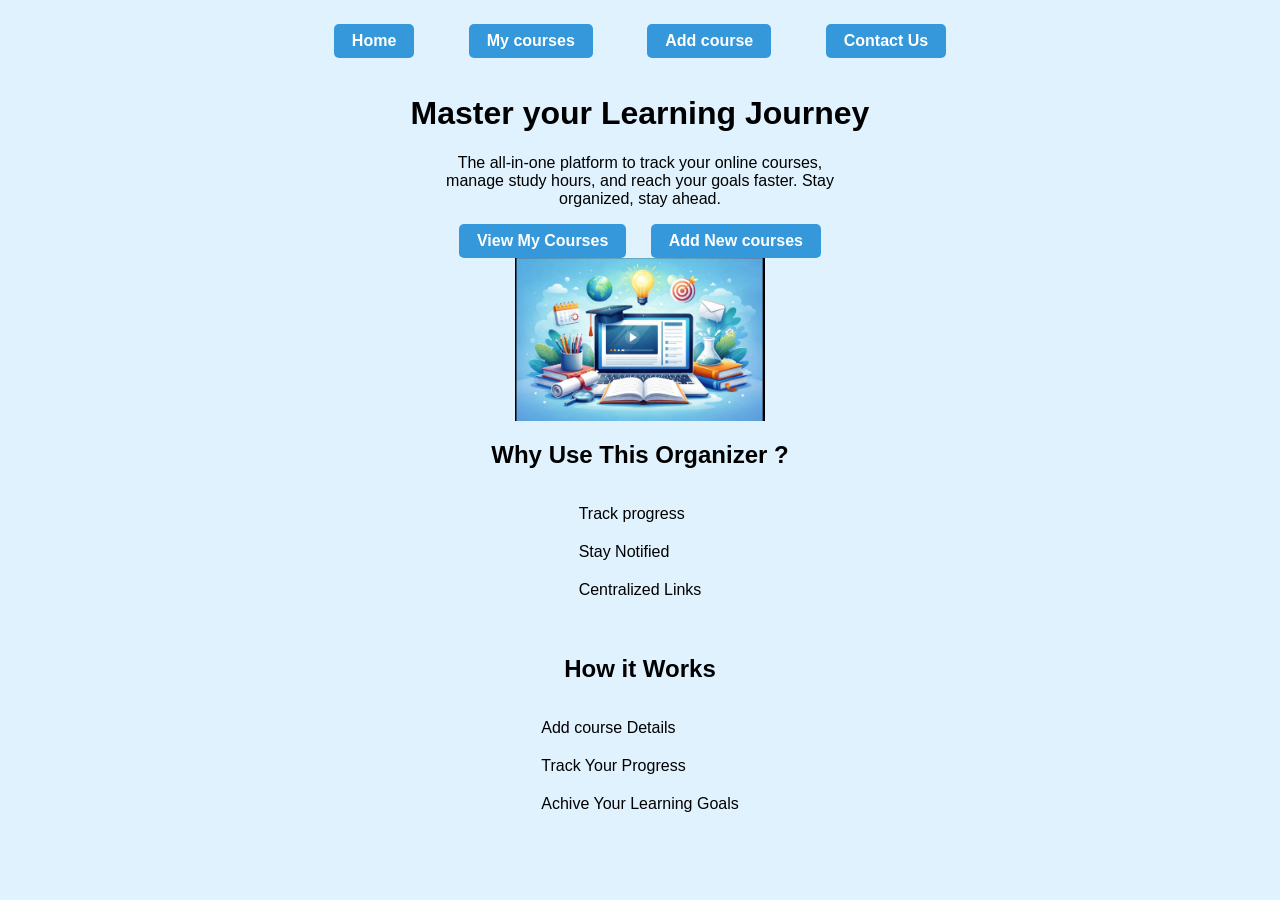
<file: index.html>
<!DOCTYPE html>
<html lang="en">

<head>
    <meta charset="UTF-8">
    <title>Master your Learning Journey</title>
    <link rel="stylesheet" href="css/master.css">
</head>

<body>
    <header>
        <nav>
            <ul>
                <li><a href="Index.html">Home</a></li>
                <li><a href="courses.html">My courses</a></li>
                <li><a href="add-courses.html">Add course</a></li>
                <li><a href="contact.html">Contact Us</a></li>
            </ul>
        </nav>
    </header>
    <main>
        <h1>Master your Learning Journey</h1>
        <p>The all-in-one platform to track your online courses,
            <br> manage study hours, and reach your goals faster. Stay<br>
            organized, stay ahead.
        </p>
        <a href="courses.html">View My Courses</a>
        <a href="add-courses.html">Add New courses</a>
        <br>
        <img src="images/WhatsApp Image 2026-04-09 at 3.34.13 PM.jpeg" Alt="Learning Journey Concept" width="400">
        <section>
            <h2>Why Use This Organizer ?</h2>
            <ul>
                <li>Track progress</li>
                <li>Stay Notified</li>
                <li>Centralized Links</li>
            </ul>
        </section>
        <section>
            <h2>How it Works</h2>
            <ol>
                <li>Add course Details</li>
                <li>Track Your Progress</li>
                <li>Achive Your Learning Goals</li>
            </ol>
        </section>
    </main>
</body>

</html>
</file>
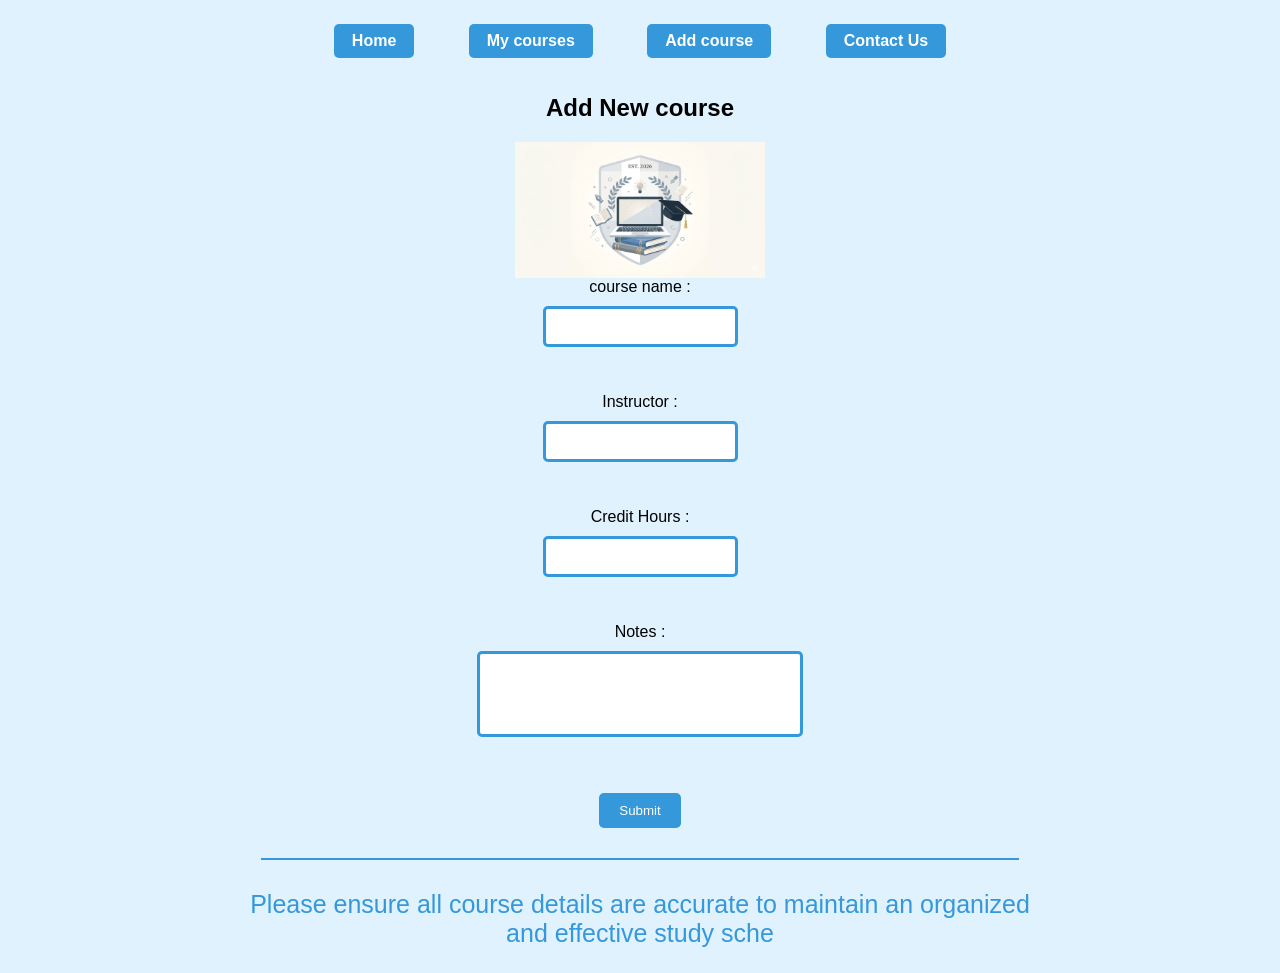
<file: add-courses.html>
<!DOCTYPE html>
<html lang="en">

<meta charset="UTF-8">
<link rel="stylesheet" href="css/master.css">
</head>

<body>
    <header>
        <nav>
            <ul>
                <li><a href="Index.html">Home</a></li>
                <li><a href="courses.html">My courses</a></li>
                <li><a href="add-courses.html">Add course</a></li>
                <li><a href="contact.html">Contact Us</a></li>
            </ul>
        </nav>
    </header>
    <main>
        <h2>Add New course </h2>
        <img src="images/WhatsApp Image 2026-04-09 at 5.21.03 PM.jpeg" alt="study illustration" width="250">
        <form>
            <label>course name : </label>
            <br>
            <input type="text" required>
            <br>
            <br>
            <label>Instructor : </label>
            <br>
            <input type="text" required>
            <br>
            <br>
            <label>Credit Hours :</label>
            <br>
            <input type="number" min="1" required>
            <br>
            <br>
            <label>Notes : </label>
            <br>
            <textarea rows="4" cols="30"></textarea>
            <br>
            <br>
            <input type="submit">
        </form>
        <footer>
            <hr>
            <p>Please ensure all course details are accurate to maintain an organized<br> and effective study sche
            </p>
        </footer>
    </main>
</body>

</html>
</file>
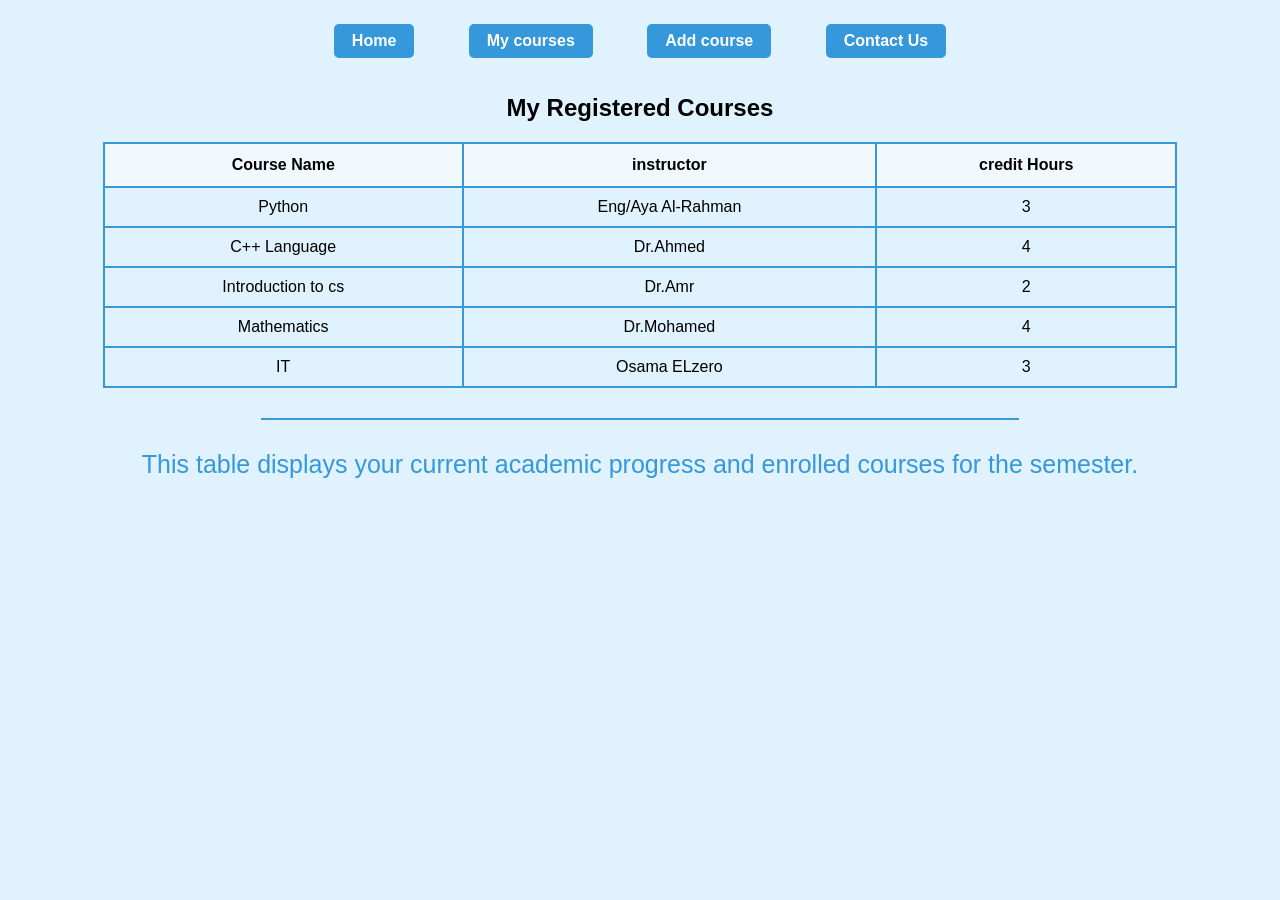
<file: courses.html>
<!DOCTYPE html>
<html lang="en">

<meta charset="UTF-8">
<link rel="stylesheet" href="css/master.css">
</head>

<body>
    <header>
        <nav>
            <ul>
                <li><a href="Index.html">Home</a></li>
                <li><a href="courses.html">My courses</a></li>
                <li><a href="add-courses.html">Add course</a></li>
                <li><a href="contact.html">Contact Us</a></li>
            </ul>
        </nav>
    </header>
    <main>
        <h2>My Registered Courses</h2>
        <table border="1" cellpadding="10px">
            <thead>
                <tr>
                    <th>Course Name </th>
                    <th>instructor</th>
                    <th>credit Hours</th>
                </tr>
            </thead>
            <tbody>
                <tr>
                    <td>Python</td>
                    <td>Eng/Aya Al-Rahman</td>
                    <td>3</td>
                </tr>
                <tr>
                    <td>C++ Language</td>
                    <td>Dr.Ahmed</td>
                    <td>4</td>
                </tr>
                <tr>
                    <td>Introduction to cs</td>
                    <td>Dr.Amr</td>
                    <td>2</td>
                </tr>
                <tr>
                    <td>Mathematics</td>
                    <td>Dr.Mohamed</td>
                    <td>4</td>
                </tr>
                <tr>
                    <td>IT</td>
                    <td>Osama ELzero</td>
                    <td>3</td>
                </tr>
            </tbody>
        </table>
        <footer>
            <hr>
            <p>This table displays your current academic progress and enrolled courses for the semester.</p>
        </footer>
    </main>
</body>

</html>
</file>
<file: css/master.css>
table {
    margin-left: auto;
    margin-right: auto;
    width: 85%;

}

table,
th,
td {
    border: 2px solid #3498db;
    border-collapse: collapse;
}

th {
    background-color: #f1f9ff;
    padding: 12px;
}

td {
    padding: 10px;
}

img {
    display: block;
    margin-left: auto;
    margin-right: auto;
    width: 250px;
}

nav ul {
    text-align: center;
    list-style-type: none;
    padding: 0;
}

nav ul li {
    display: inline;
    margin: 0 15px;
}

a {
    display: inline-block;
    text-decoration: none;
    background-color: #3498db;
    color: white;
    padding: 8px 18px;
    border-radius: 5px;
    font-weight: bold;
}

a:hover {
    background-color: #2980b9;
    transform: translateY(-3px);
    box-shadow: 0 4px 10px;
}

body {
    text-align: center;
    font-family: 'Segoe UI', Tahoma, Geneva, Verdana, sans-serif;
    background-color: #e0f2fe;
}

a {
    margin: 0 10px;
}

ul,
ol {
    display: inline-block;
    text-align: left;
    list-style: none;
    padding: 0;
}

input {
    padding: 10px;
    margin: 10px auto;
    border: 3px solid #3498db;
    border-radius: 5px;
    display: block;
}

input[type="submit"] {
    background-color: #3498db;
    color: white;
    border: none;
    padding: 10px 20px;
    cursor: pointer;

}

textarea {
    width: 300px;
    padding: 10px;
    border: 3px solid #3498db;
    border-radius: 5px;
    display: block;
    margin: 10px auto;
    font-family: inherit;
    resize: none;
}

hr {
    border: none;
    height: 2px;
    background-color: #3498db;
    width: 60%;
    margin: 30px auto;
}

footer p {
    font-size: 25px;
    color: #3498db;
    margin-top: 10px;
}

li {
    margin-bottom: 20px;
}
</file>
